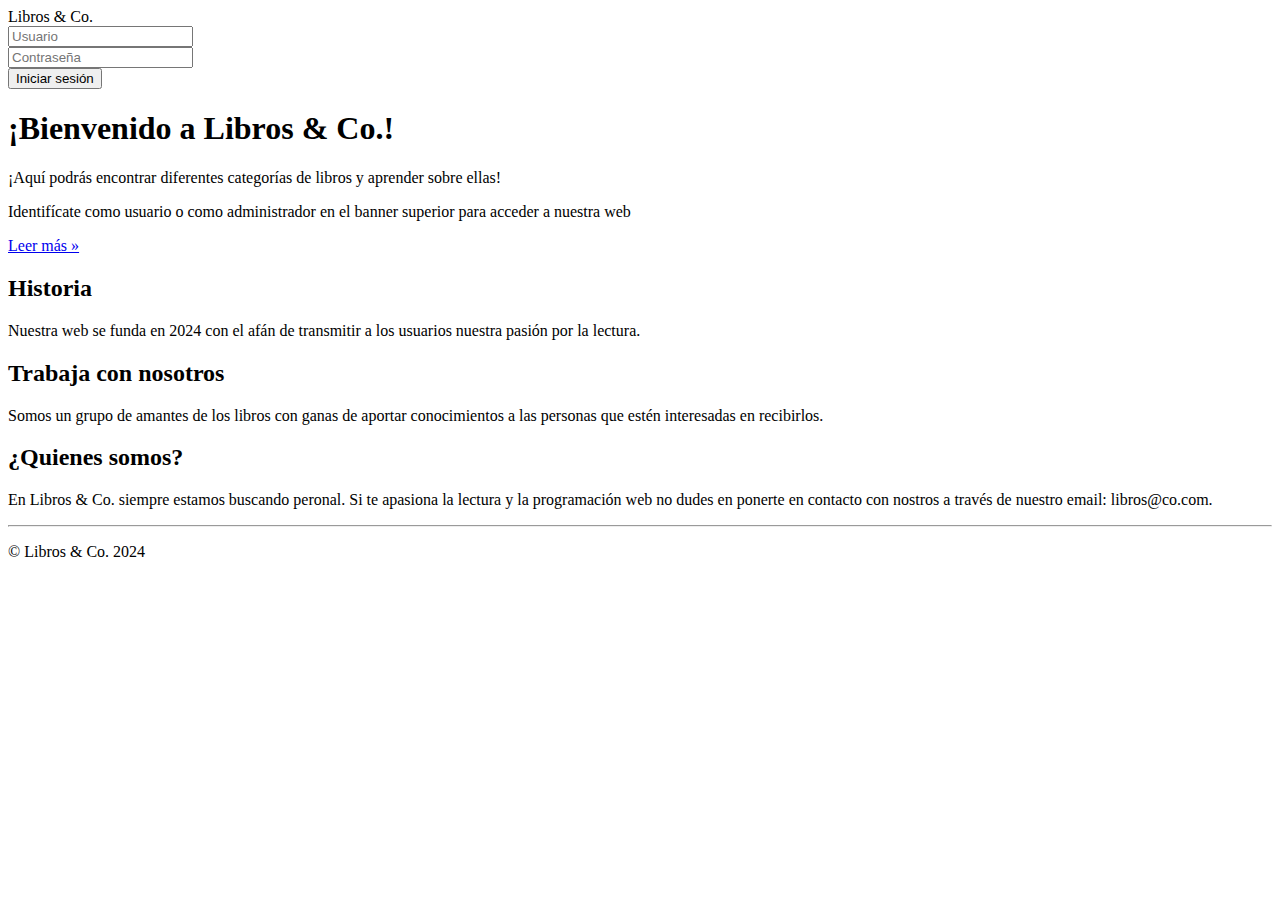
<file: index.html>
<!DOCTYPE html>
<html lang="es">
  <head>
    <meta charset="utf-8">
    <meta name="viewport" content="width=device-width, initial-scale=1">
    <title>Inicio</title>
    <link rel="stylesheet" href="https://bootswatch.com/3/yeti/bootstrap.min.css">
    <link rel="stylesheet" href="">
  </head>

  <body>

    <nav class="navbar navbar-inverse navbar-fixed-top">
      <div class="container">
        <div class="navbar-header">
          <div class="navbar-brand" >Libros & Co.</div>
        </div>
        <div id="navbar" class="navbar-collapse collapse">
          <form class="navbar-form navbar-right" action="scripts/iniciar-sesion.php" method="POST">
            <div class="form-group">
              <input type="text" placeholder="Usuario" class="form-control" name="txtUsuario">
            </div>
            <div class="form-group">
              <input type="password" placeholder="Contraseña" class="form-control" name="txtClave">
            </div>
            <button type="submit" class="btn btn-success">Iniciar sesión</button>
          </form>
        </div>
      </div>
    </nav>
    <div class="jumbotron">
      <div class="container">
        <h1>¡Bienvenido a Libros & Co.!</h1>
        <p>¡Aquí podrás encontrar diferentes categorías de libros y aprender sobre ellas!</p>
        <p>Identifícate como usuario o como administrador en el banner superior para acceder a nuestra web</p>
        <p><a class="btn btn-primary btn-lg" href="leerMas.html" role="button" name="leer">Leer más &raquo;</a></p>
      </div>
    </div>
    <div class="container">
      <div class="row">
        <div class="col-md-4">
          <h2>Historia</h2>
          <p>Nuestra web se funda en 2024 con el afán de transmitir a los usuarios nuestra pasión por la lectura.</p>
        </div>
        <div class="col-md-4">
          <h2>Trabaja con nosotros</h2>
          <p>Somos un grupo de amantes de los libros con ganas de aportar conocimientos a las personas que estén interesadas en recibirlos.</p>         
       </div>
        <div class="col-md-4">
          <h2>¿Quienes somos?</h2>
          <p>En Libros & Co. siempre estamos buscando peronal. Si te apasiona la lectura y la programación web no dudes en ponerte en contacto con nostros a través de nuestro email: libros@co.com.</p>
        </div>
      </div>
      <hr>
      <footer>
        <p>&copy; Libros & Co. 2024</p>
      </footer>
    </div>
    <script src="https://ajax.googleapis.com/ajax/libs/jquery/1.11.2/jquery.min.js"></script>
    <script src="https://maxcdn.bootstrapcdn.com/bootstrap/3.3.2/js/bootstrap.min.js"></script>
  </body>
</html>
</file>
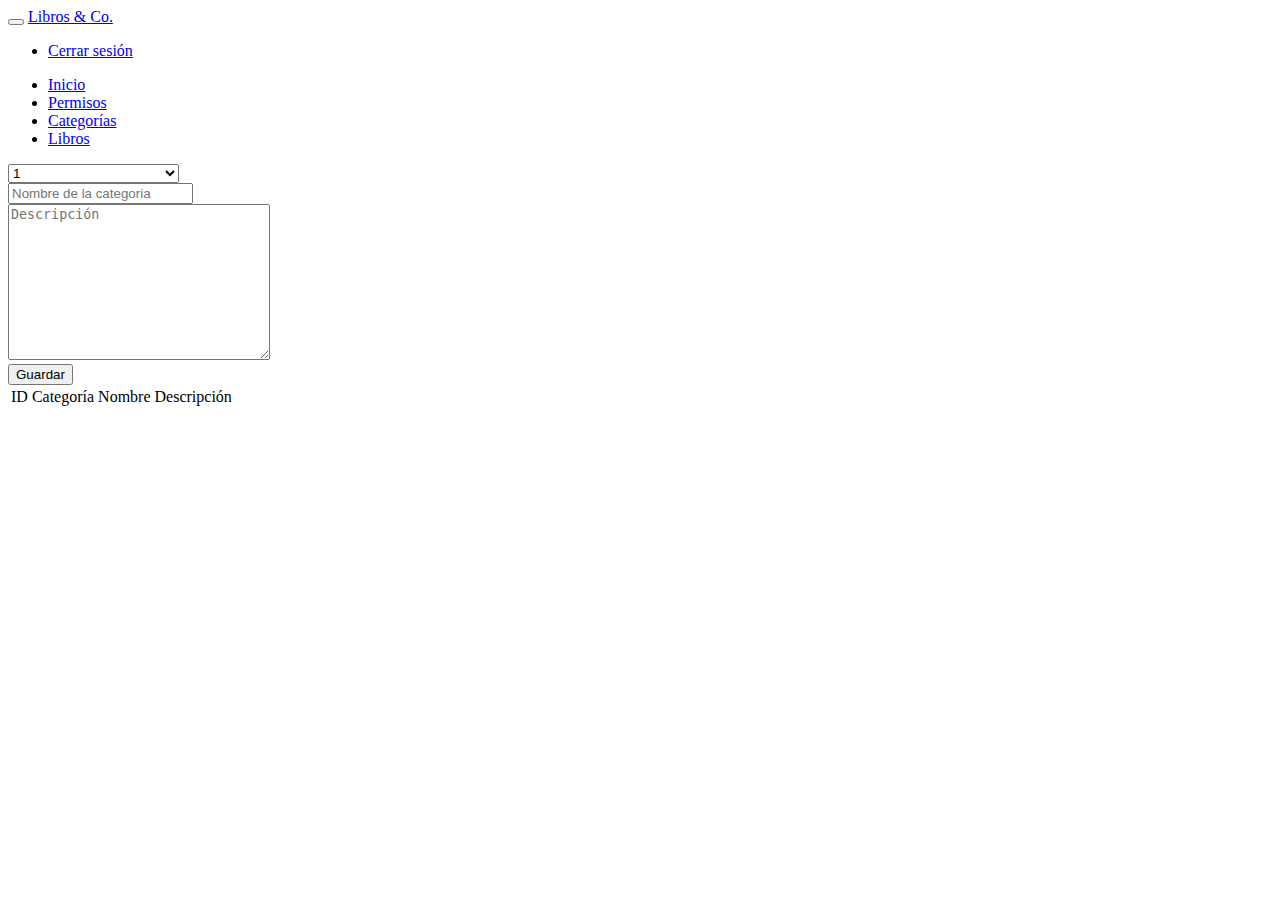
<file: editarCategorias/editarCategorias.html>
<!DOCTYPE html>
<html lang="en">
<head>
    <meta charset="UTF-8">
    <meta name="viewport" content="width=device-width, initial-scale=1.0">
    <title>Editar Categorias</title>
    <link rel="stylesheet" href="https://bootswatch.com/3/yeti/bootstrap.min.css">
</head>
<body>
    <nav class="navbar navbar-inverse">
        <div class="container-fluid">
          <div class="navbar-header">
            <div class="navbar-header">
                <button type="button" class="navbar-toggle collapsed" data-toggle="collapse" data-target="#navbar" aria-expanded="false" aria-controls="navbar"></button>
                <a class="navbar-brand" href="../index.html">Libros & Co.</a>
              </div>
          </div>
                <div id="navbar" class="navbar-collapse collapse">
            <ul class="nav navbar-nav navbar-right">
              <li><a href="../scripts/cerrar-sesion.php">Cerrar sesión</a></li>
            </ul>
            <form class="navbar-form navbar-right">
              </form>
          </div>
        </div>
      </nav>
    <div class="col-sm-3 col-md-2 sidebar">
        <ul class="nav nav-sidebar">
          <li><a href="../admin/index.php" name="inicio">Inicio</a></li>
          <li><a href="../admin/permisos.php" name="inicio">Permisos</a></li>
          <li><a href="../admin/categorias.php" name="inicio">Categorías</a></li>
          <li><a href="../libros/libros.php" name="inicio">Libros</a></li>
        </ul>
    </div>
            <div class="col-md-3">
                <form id="task-form">
                    <input type="hidden" id="id_libro">
                    <div class="form-group">
                        <select class="form-control" id="ID_Categoria"">
                            <option disabled>selecciona una categoría</option>
                            <option>1</option>
                            <option>2</option>
                            <option>3</option>
                            <option>4</option>
                        </select>
                    </div>
                    <div class="form-group">
                        <input type="text" id="categoria" placeholder="Nombre de la categoria" class="form-control">
                    </div>
                    <div class="form-group">
                        <textarea id="descripcion" cols="30" rows="10" class="form-control" placeholder="Descripción"></textarea>
                    </div>
                    <button type="submit" class="btn btn-success btn-block">Guardar</button>
                </form>
            </div>
            <div class="col-md-7">
                        <table class="table table-striped table-hover ">
                          <thead>
                            <tr>                       
                              <td>ID Categoría</td>
                              <td>Nombre</td>
                              <td>Descripción</td>
                            </tr>
                          </thead>
                          <tbody id="categorias"></tbody>
                        </table>
            </div>
    <script
  src="https://code.jquery.com/jquery-3.7.1.min.js"
  integrity="sha256-/JqT3SQfawRcv/BIHPThkBvs0OEvtFFmqPF/lYI/Cxo="
  crossorigin="anonymous"></script>
    <script src="app.js"></script>
</body>
</html>
</file>
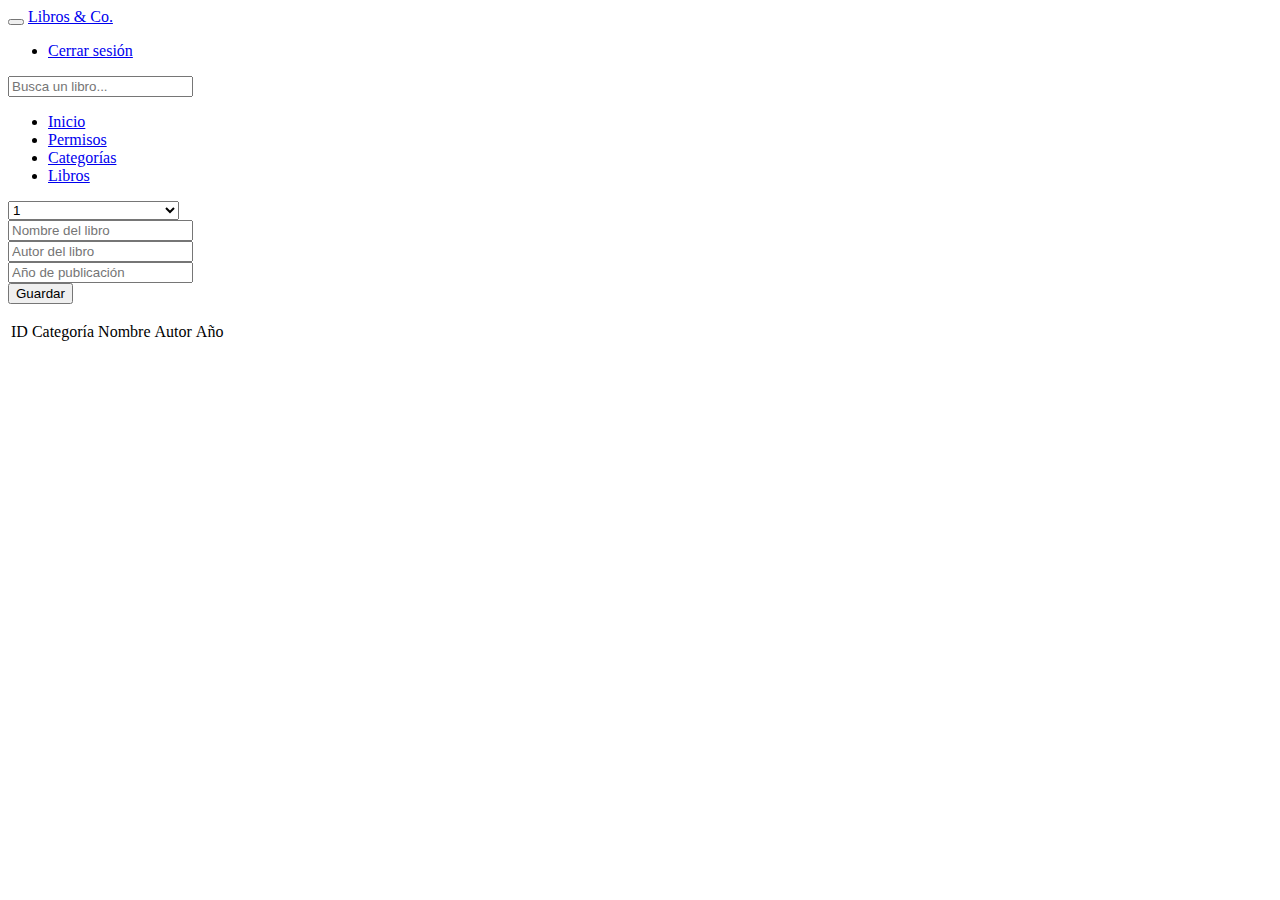
<file: libros/editarLibros.html>
<!DOCTYPE html>
<html lang="en">
  <head>
    <meta charset="UTF-8" />
    <meta name="viewport" content="width=device-width, initial-scale=1.0" />
    <title>Editar Libros</title>
    <link
      rel="stylesheet"
      href="https://bootswatch.com/3/yeti/bootstrap.min.css"
    />
  </head>
  <body>
    <nav class="navbar navbar-inverse">
      <div class="container-fluid">
        <div class="navbar-header">
          <div class="navbar-header">
            <button
              type="button"
              class="navbar-toggle collapsed"
              data-toggle="collapse"
              data-target="#navbar"
              aria-expanded="false"
              aria-controls="navbar"
            ></button>
            <a class="navbar-brand" href="../index.html">Libros & Co.</a>
          </div>
        </div>
        <div id="navbar" class="navbar-collapse collapse">
          <ul class="nav navbar-nav navbar-right">
            <li><a href="../scripts/cerrar-sesion.php">Cerrar sesión</a></li>
          </ul>
          <form class="navbar-form navbar-right">
            <div class="form-group">
              <input
                type="search"
                id="search"
                class="form-control"
                placeholder="Busca un libro..."
              />
            </div>
          </form>
        </div>
      </div>
    </nav>
    <div class="col-sm-3 col-md-2 sidebar">
      <ul class="nav nav-sidebar">
        <li><a href="../admin/index.php" name="inicio">Inicio</a></li>
        <li><a href="../admin/permisos.php" name="inicio">Permisos</a></li>
        <li><a href="../admin/categorias.php" name="inicio">Categorías</a></li>
        <li><a href="libros.php" name="inicio">Libros</a></li>
      </ul>
    </div>
    <div class="col-md-3">
      <form id="task-form">
        <input type="hidden" id="id_libro" />
        <div class="form-group">
          <select class="form-control" id="ID_Categoria">
            <option disabled>selecciona una categoría</option>
            <option>1</option>
            <option>2</option>
            <option>3</option>
            <option>4</option>
          </select>
        </div>
        <div class="form-group">
          <input
            type="text"
            id="Nombre"
            placeholder="Nombre del libro"
            class="form-control"
          />
        </div>
        <div class="form-group">
          <input
            type="text"
            id="Autor"
            placeholder="Autor del libro"
            class="form-control"
          />
        </div>
        <div class="form-group">
          <input
            type="text"
            id="Año"
            placeholder="Año de publicación"
            class="form-control"
          />
        </div>
        <button type="submit" class="btn btn-success btn-block">Guardar</button>
      </form>
    </div>
    <div class="col-md-7">
      <div class="jumbotron my-4" id="resultado">
        <div>
          <ul id="container"></ul>
        </div>
      </div>
      <table class="table table-striped table-hover">
        <thead>
          <tr>
            <td>ID Categoría</td>
            <td>Nombre</td>
            <td>Autor</td>
            <td>Año</td>
          </tr>
        </thead>
        <tbody id="libros"></tbody>
      </table>
    </div>

    <script
      src="https://code.jquery.com/jquery-3.7.1.min.js"
      integrity="sha256-/JqT3SQfawRcv/BIHPThkBvs0OEvtFFmqPF/lYI/Cxo="
      crossorigin="anonymous"
    ></script>
    <script src="app.js"></script>
  </body>
</html>
</file>
